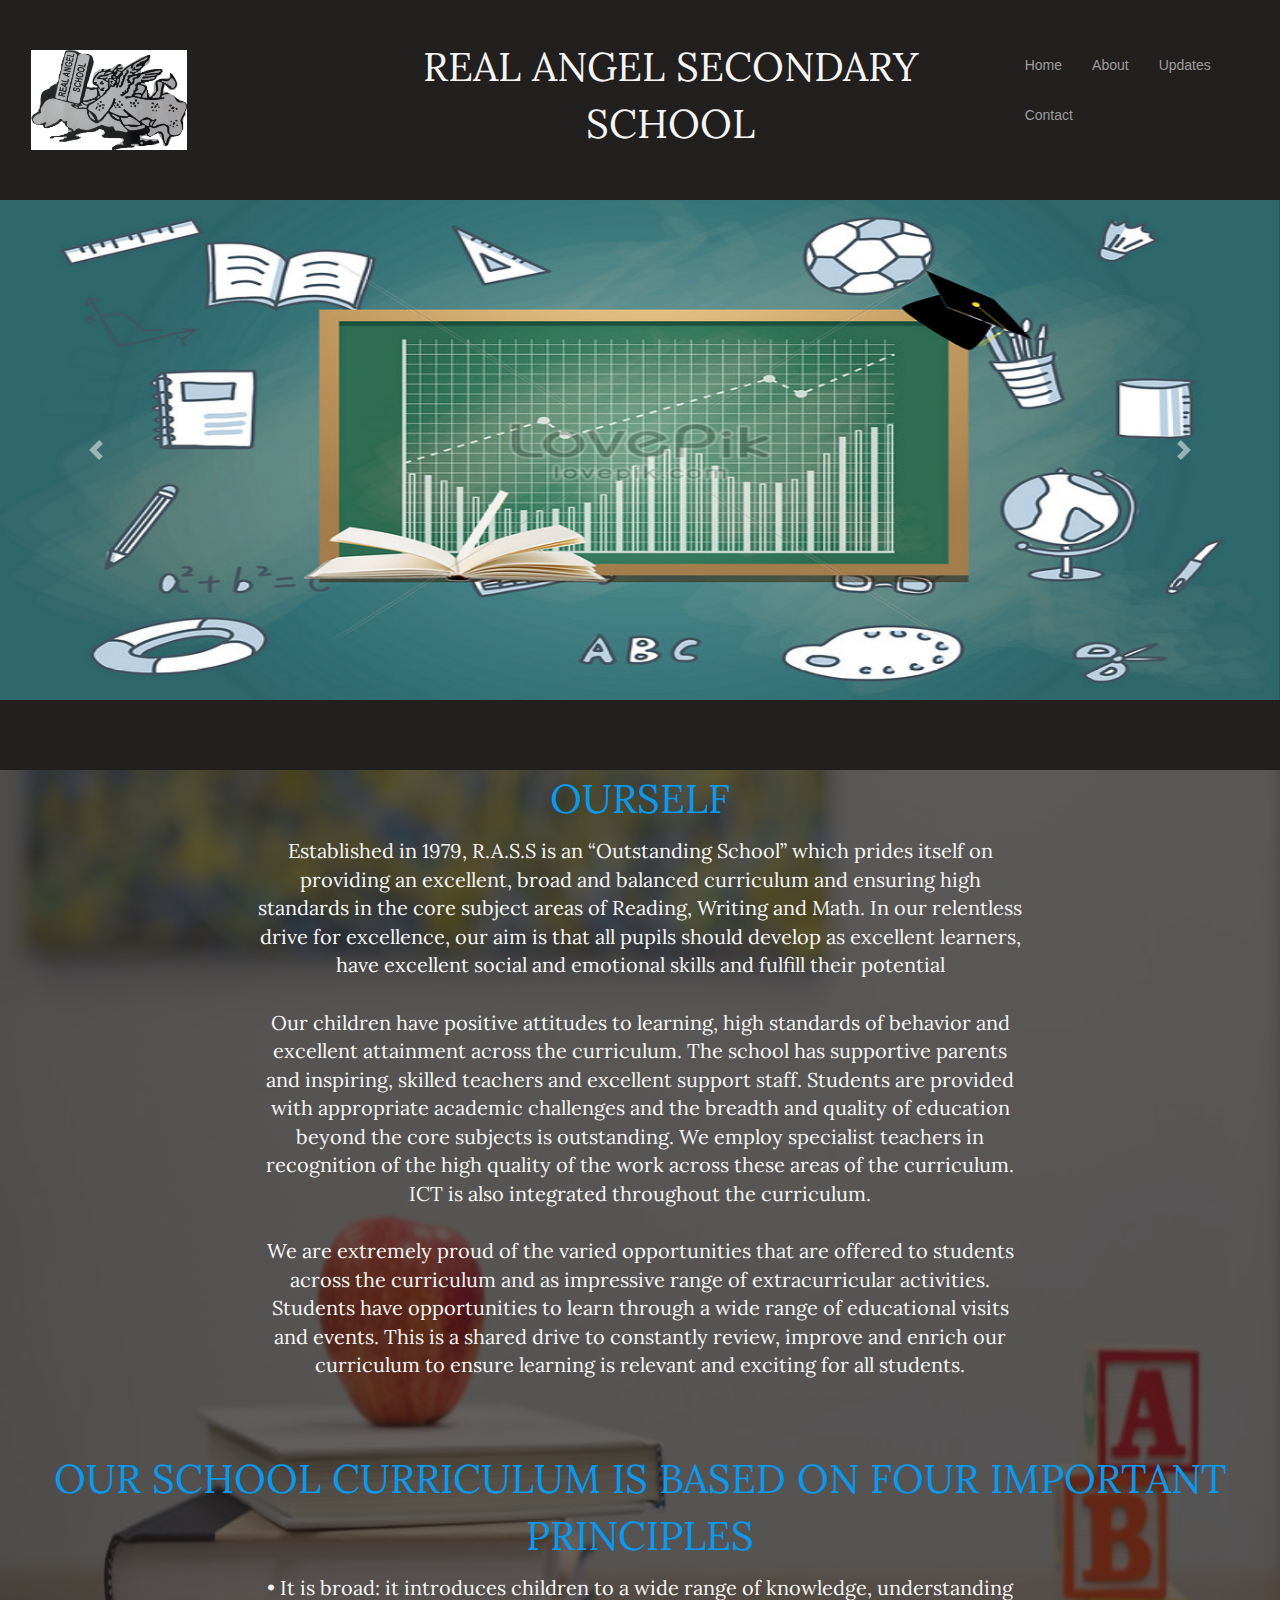
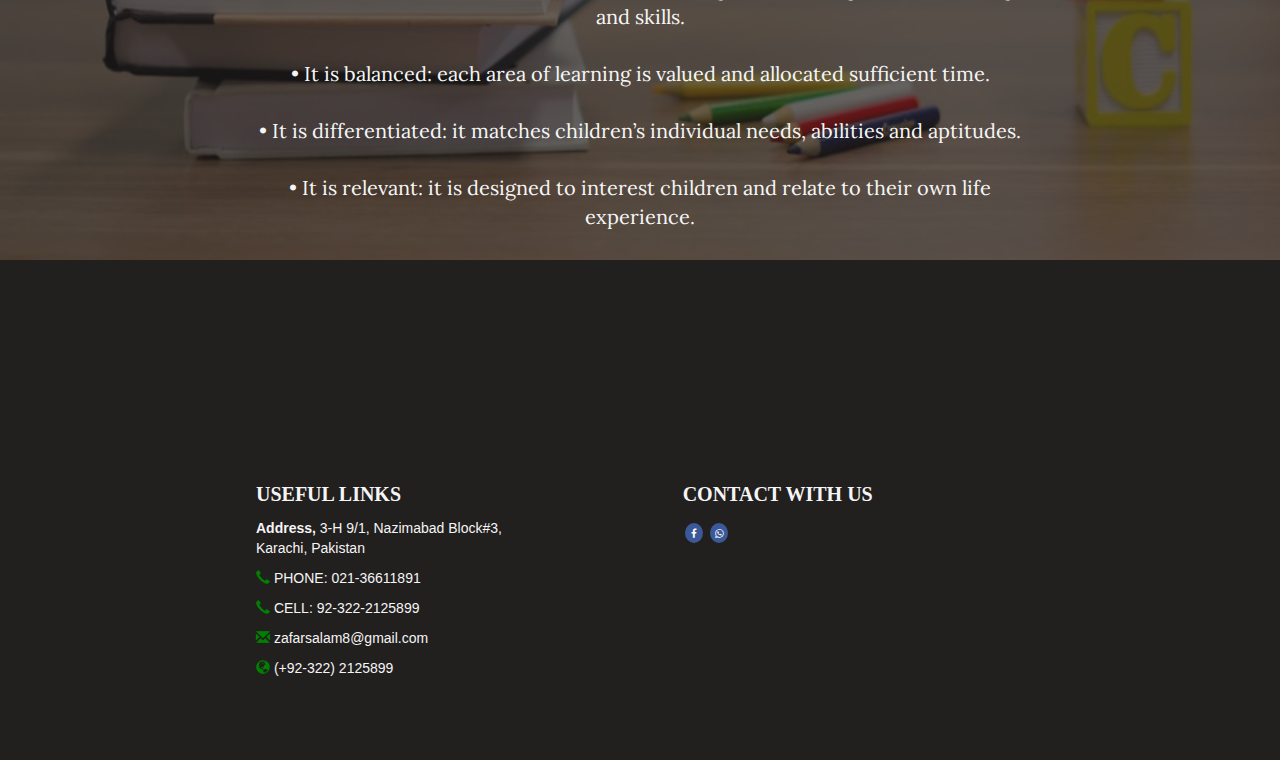
<file: index.html>
﻿<!DOCTYPE html>
<html>
<head>
    <meta charset="utf-8" />
    <title>Real Angel School</title>

    <link href="https://fonts.googleapis.com/css2?family=Lora:ital,wght@1,700&display=swap" rel="stylesheet">
    <link rel="stylesheet" href="https://stackpath.bootstrapcdn.com/bootstrap/4.4.1/css/bootstrap.min.css" integrity="sha384-Vkoo8x4CGsO3+Hhxv8T/Q5PaXtkKtu6ug5TOeNV6gBiFeWPGFN9MuhOf23Q9Ifjh" crossorigin="anonymous">
    <link rel="stylesheet" href="https://maxcdn.bootstrapcdn.com/bootstrap/3.4.1/css/bootstrap.min.css">
    <link rel="stylesheet" href="https://cdnjs.cloudflare.com/ajax/libs/font-awesome/4.7.0/css/font-awesome.min.css">
    <link href="StyleSheet1.css" rel="stylesheet" />

    <script src="https://ajax.googleapis.com/ajax/libs/jquery/3.3.1/jquery.min.js"></script>
    <script src="https://cdnjs.cloudflare.com/ajax/libs/popper.js/1.14.7/umd/popper.min.js"></script>
    <script src="https://stackpath.bootstrapcdn.com/bootstrap/4.3.1/js/bootstrap.min.js"></script>
    <script src="https://ajax.googleapis.com/ajax/libs/jquery/3.5.1/jquery.min.js"></script>
    <script src="https://maxcdn.bootstrapcdn.com/bootstrap/3.4.1/js/bootstrap.min.js"></script>
    <script src="https://code.jquery.com/jquery-3.2.1.slim.min.js" integrity="sha384-KJ3o2DKtIkvYIK3UENzmM7KCkRr/rE9/Qpg6aAZGJwFDMVNA/GpGFF93hXpG5KkN" crossorigin="anonymous"></script>
    <script src="https://cdnjs.cloudflare.com/ajax/libs/popper.js/1.12.9/umd/popper.min.js" integrity="sha384-ApNbgh9B+Y1QKtv3Rn7W3mgPxhU9K/ScQsAP7hUibX39j7fakFPskvXusvfa0b4Q" crossorigin="anonymous"></script>


</head>
<body style="background-color:#221f1f">
    <div id="top">
        <a href="index.html">
            <img id="logo1" src="Logo.jpg" />
        </a>

        <p id="name">REAL ANGEL SECONDARY SCHOOL</p>

        <nav class="navbar navbar-inverse">
            <div class="container-fluid">
                <ul style="color:red" class="nav navbar-nav">
                    <li><a href="index.html">Home</a></li>
                    <li><a href="about.html">About</a></li>
                    <li><a href="update.html">Updates </a></li>
                    <li><a href="contact.html">Contact</a></li>
                </ul>
            </div>
        </nav>
    </div>

    <div id="carouselExampleControls" class="carousel slide" data-ride="carousel">
        <div class="carousel-inner">
            <div class="carousel-item active">
                <img class="d-block w-100" src="slide1.jpg" alt="First slide">
            </div>
            <div class="carousel-item">
                <img class="d-block w-100" src="slide2.jpg" alt="Second slide">
            </div>
            <div class="carousel-item">
                <img class="d-block w-100" src="slide3.jpg" alt="Third slide">
            </div>
        </div>
        <a class="carousel-control-prev" href="#carouselExampleControls" role="button" data-slide="prev">
            <span class="carousel-control-prev-icon" aria-hidden="true"></span>
            <span class="sr-only">Previous</span>
        </a>
        <a class="carousel-control-next" href="#carouselExampleControls" role="button" data-slide="next">
            <span class="carousel-control-next-icon" aria-hidden="true"></span>
            <span class="sr-only">Next</span>
        </a>
    </div>

    <div class="background">
        <center>

            <p class="intro">OURSELF</p>
            <p class="detail">
                Established in 1979, R.A.S.S is an “Outstanding School” which prides itself on providing an excellent, broad and balanced curriculum and ensuring high standards in the core subject areas of Reading, Writing and Math. In our relentless drive for excellence, our aim is that all pupils should develop as excellent learners, have excellent social and emotional skills and fulfill their potential <br /> <br />

                Our children have positive attitudes to learning, high standards of behavior and excellent attainment across the curriculum. The school has supportive parents and inspiring, skilled teachers and excellent support staff. Students are provided with appropriate academic challenges and the breadth and quality of education beyond the core subjects is outstanding. We employ specialist teachers in recognition of the high quality of the work across these areas of the curriculum. ICT is also integrated throughout the curriculum. <br /> <br />

                We are extremely proud of the varied opportunities that are offered to students across the curriculum and as impressive range of extracurricular activities. Students have opportunities to learn through a wide range of educational visits and events. This is a shared drive to constantly review, improve and enrich our curriculum to ensure learning is relevant and exciting for all students.
            </p>

            <p class="intro">OUR SCHOOL CURRICULUM IS BASED ON FOUR IMPORTANT PRINCIPLES</p>
            <p class="detail">
                • It is broad: it introduces children to a wide range of knowledge, understanding and skills.<br /> <br />
                • It is balanced: each area of learning is valued and allocated sufficient time. <br /> <br />
                • It is differentiated: it matches children’s individual needs, abilities and aptitudes. <br /> <br />
                • It is relevant: it is designed to interest children and relate to their own life experience. <br /> <br />
            </p>

        </center>
    </div>

    <div id="end">

        <div id="contact">
            <p class="link">USEFUL LINKS</p>
            <p class="rabta">
                <b>Address,</b>
                3-H 9/1, Nazimabad Block#3, Karachi, Pakistan
            </p>
            <p class="rabta">  <span style="color:green " class="glyphicon glyphicon-earphone"></span> PHONE: 021-36611891</p>
            <p class="rabta">  <span style="color:green " class="glyphicon glyphicon-earphone"></span> CELL: 92-322-2125899</p>
            <p class="rabta"><span style="color:green " class="glyphicon glyphicon-envelope"></span> zafarsalam8@gmail.com</p>
            <p class="rabta"><span style="color:green " class="glyphicon glyphicon-globe"></span> (+92-322) 2125899</p>
        </div>

        <div id="social">
            <p class="link">CONTACT WITH US</p>
            <a href="https://www.facebook.com/Real-Angel-Secondary-School-162194503867191/" target="_blank" class="fa fa-facebook"></a>
            <a href="https://chat.whatsapp.com/Kw63bmJ8RgD1DmBDZWadZF" target="_blank" class="fa fa-whatsapp"></a>
        </div>

    </div>




</body>
</html>
</file>
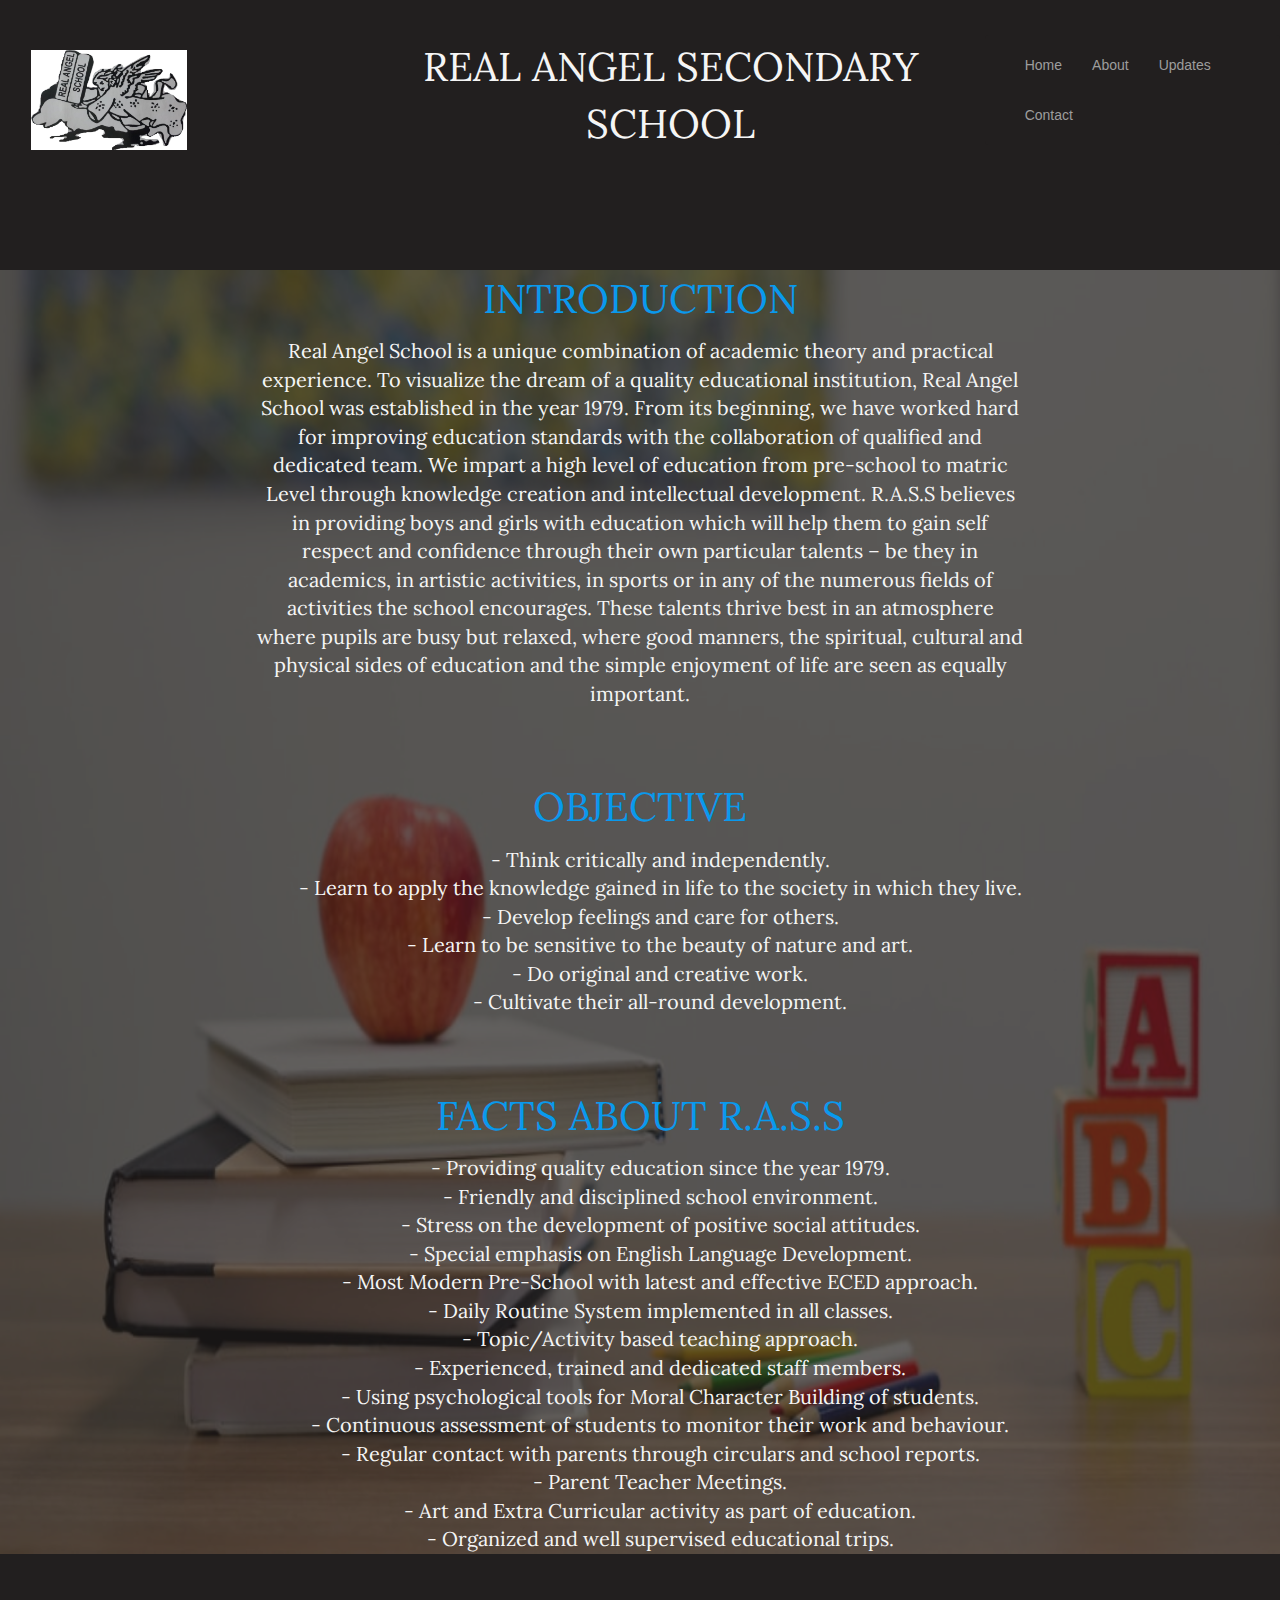
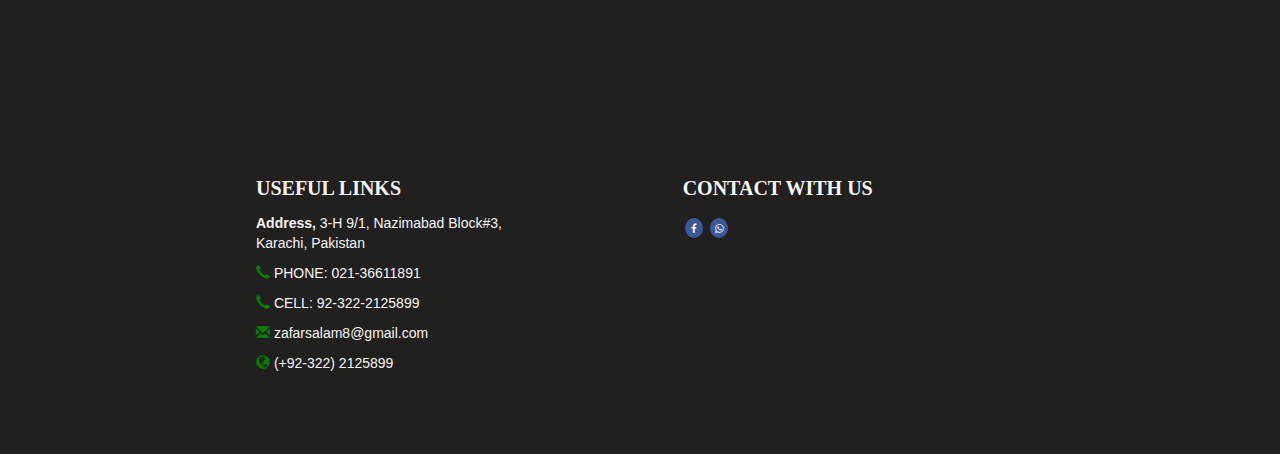
<file: about.html>
﻿<!DOCTYPE html>
<html>
<head>
    <meta charset="utf-8" />
    <title>About </title>

    <link href="https://fonts.googleapis.com/css2?family=Lora:ital,wght@1,700&display=swap" rel="stylesheet">
    <link rel="stylesheet" href="https://stackpath.bootstrapcdn.com/bootstrap/4.4.1/css/bootstrap.min.css" integrity="sha384-Vkoo8x4CGsO3+Hhxv8T/Q5PaXtkKtu6ug5TOeNV6gBiFeWPGFN9MuhOf23Q9Ifjh" crossorigin="anonymous">
    <link rel="stylesheet" href="https://maxcdn.bootstrapcdn.com/bootstrap/3.4.1/css/bootstrap.min.css">
    <link rel="stylesheet" href="https://cdnjs.cloudflare.com/ajax/libs/font-awesome/4.7.0/css/font-awesome.min.css">
    <link href="StyleSheet1.css" rel="stylesheet" />

    <script src="https://ajax.googleapis.com/ajax/libs/jquery/3.3.1/jquery.min.js"></script>
    <script src="https://cdnjs.cloudflare.com/ajax/libs/popper.js/1.14.7/umd/popper.min.js"></script>
    <script src="https://stackpath.bootstrapcdn.com/bootstrap/4.3.1/js/bootstrap.min.js"></script>
    <script src="https://ajax.googleapis.com/ajax/libs/jquery/3.5.1/jquery.min.js"></script>
    <script src="https://maxcdn.bootstrapcdn.com/bootstrap/3.4.1/js/bootstrap.min.js"></script>


</head>
<body style="background-color:#221f1f">

    <div id="top">

        <a href="index.html">
            <img id="logo1" src="Logo.jpg" />
        </a>

        <p id="name">REAL ANGEL SECONDARY SCHOOL</p>

        <nav class="navbar navbar-inverse">
            <div class="container-fluid">
                <ul style="color:red" class="nav navbar-nav">
                    <li><a href="index.html">Home</a></li>
                    <li><a href="about.html">About</a></li>
                    <li><a href="update.html">Updates </a></li>
                    <li><a href="contact.html">Contact</a></li>
                </ul>
            </div>
        </nav>
    </div>

    <div class="background">

        <center>
            <p class="intro"> INTRODUCTION </p>
            <p class="detail">
                Real Angel School is a unique combination of academic theory and practical experience. To visualize the dream of a quality educational institution, Real Angel School was established in the year 1979.



                From its beginning, we have worked hard for improving education standards with the collaboration of qualified and dedicated team.



                We impart a high level of education from pre-school to matric Level through knowledge creation and intellectual development.


                R.A.S.S believes in providing boys and girls with education which will help them to gain self respect and confidence through their own particular talents – be they in academics, in artistic activities, in sports or in any of the numerous fields of activities the school encourages. These talents thrive best in an atmosphere where pupils are busy but relaxed, where good manners, the spiritual, cultural and physical sides of education and the simple enjoyment of life are seen as equally important.
            </p>

            <p class="intro"> OBJECTIVE </p>

            <ul class="detail">
                <li>- Think critically and independently.</li>
                <li>- Learn to apply the knowledge gained in life to the society in which they live.</li>
                <li>- Develop feelings and care for others.</li>
                <li>- Learn to be sensitive to the beauty of nature and art.</li>
                <li>- Do original and creative work.</li>
                <li>- Cultivate their all-round development.</li>
            </ul>

            <p class="intro"> FACTS ABOUT R.A.S.S </p>
            <ul class="detail">
                <li>-  Providing quality education since the year 1979.</li>
                <li>-  Friendly and disciplined school environment.</li>
                <li>-  Stress on the development of positive social attitudes.</li>
                <li>-  Special emphasis on English Language Development.</li>
                <li>-  Most Modern Pre-School with latest and effective ECED approach.</li>
                <li>-  Daily Routine System implemented in all classes.</li>
                <li>-  Topic/Activity based teaching approach.</li>
                <li>-  Experienced, trained and dedicated staff members.</li>
                <li>-  Using psychological tools for Moral Character Building of students.</li>
                <li>-  Continuous assessment of students to monitor their work and behaviour.</li>
                <li>-  Regular contact with parents through circulars and school reports.</li>
                <li>-  Parent Teacher Meetings.</li>
                <li>-  Art and Extra Curricular activity as part of education.</li>
                <li>-  Organized and well supervised educational trips.</li>
            </ul>

        </center>

    </div>

    <div id="end">

        <div id="contact">
            <p class="link">USEFUL LINKS</p>
            <p class="rabta">
                <b>Address,</b>
                3-H 9/1, Nazimabad Block#3, Karachi, Pakistan
            </p>
            <p class="rabta">  <span style="color:green " class="glyphicon glyphicon-earphone"></span> PHONE: 021-36611891</p>
            <p class="rabta">  <span style="color:green " class="glyphicon glyphicon-earphone"></span> CELL: 92-322-2125899</p>
            <p class="rabta"><span style="color:green " class="glyphicon glyphicon-envelope"></span> zafarsalam8@gmail.com</p>
            <p class="rabta"><span style="color:green " class="glyphicon glyphicon-globe"></span> (+92-322) 2125899</p>
        </div>

        <div id="social">
            <p class="link">CONTACT WITH US</p>
            <a href="https://www.facebook.com/Real-Angel-Secondary-School-162194503867191/" target="_blank" class="fa fa-facebook"></a>
            <a href="https://chat.whatsapp.com/Kw63bmJ8RgD1DmBDZWadZF" target="_blank" class="fa fa-whatsapp"></a>
        </div>

    </div>

</body>
</html>
</file>
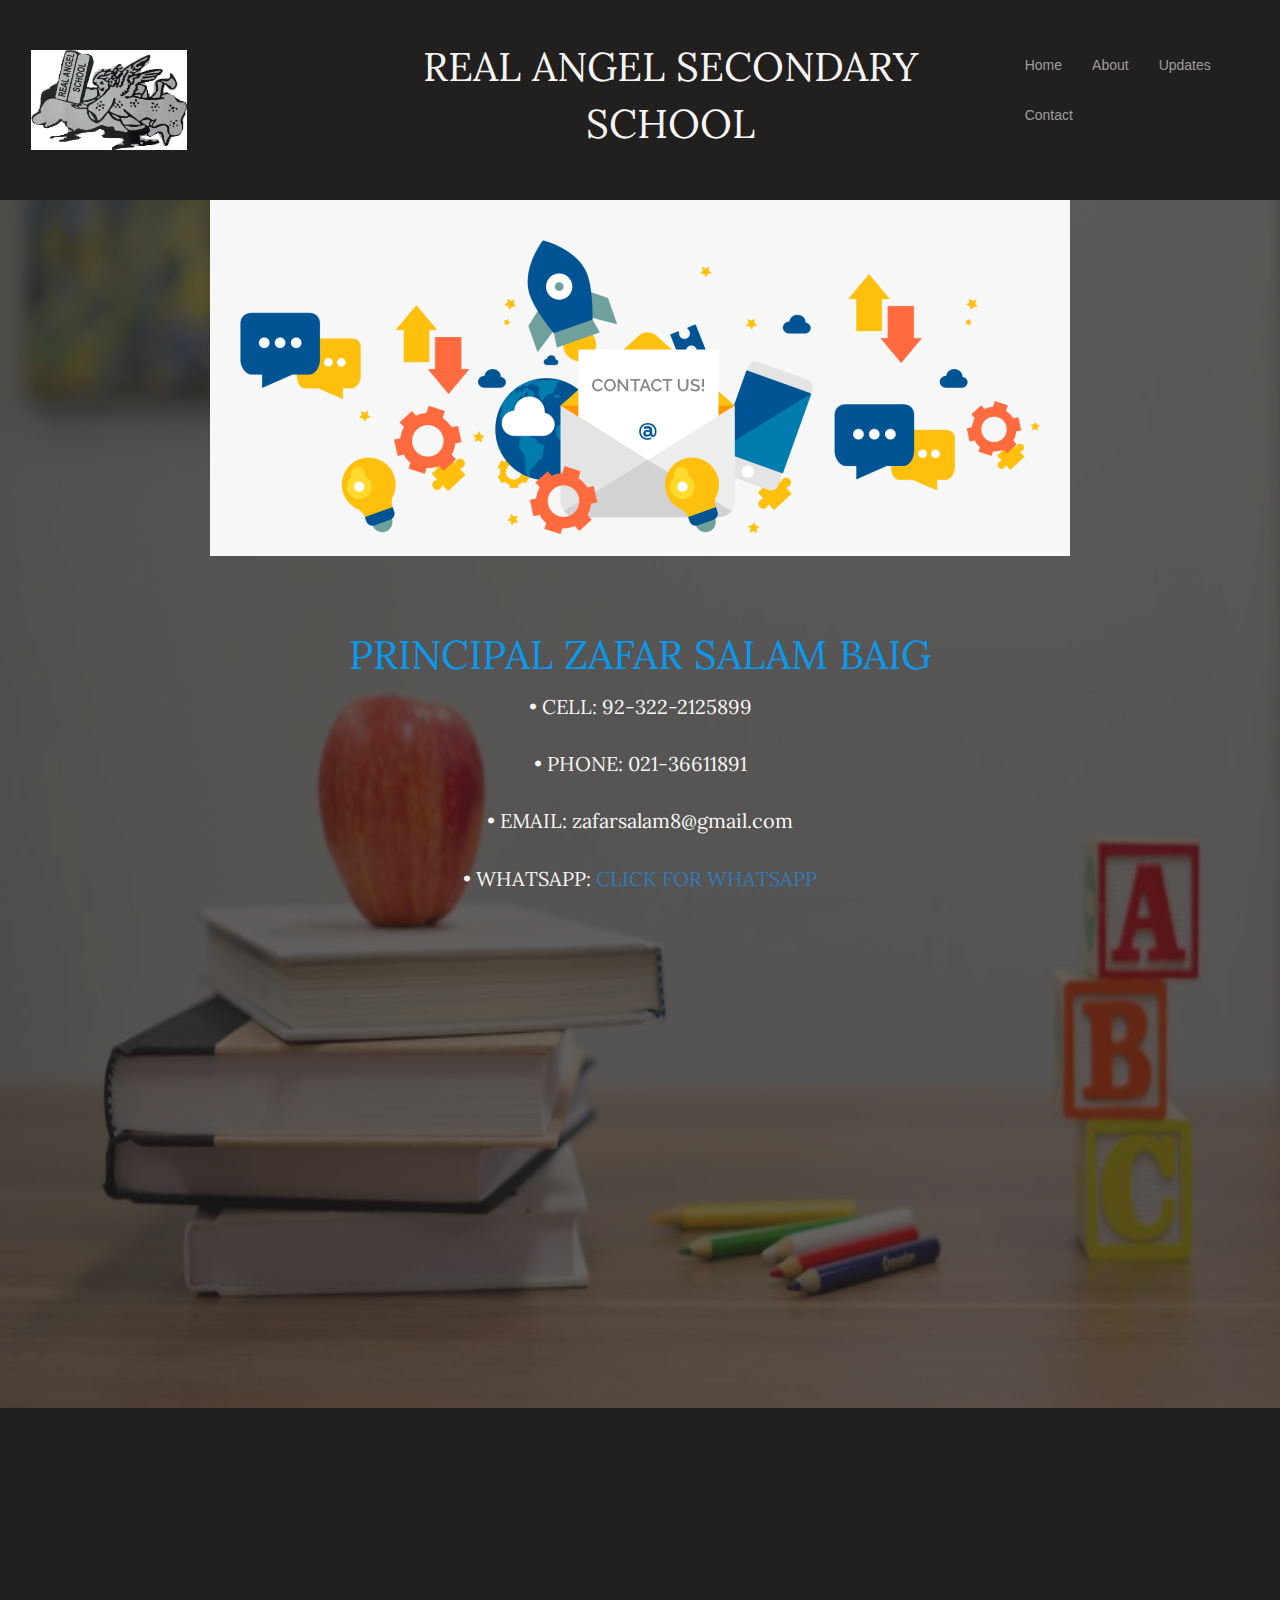
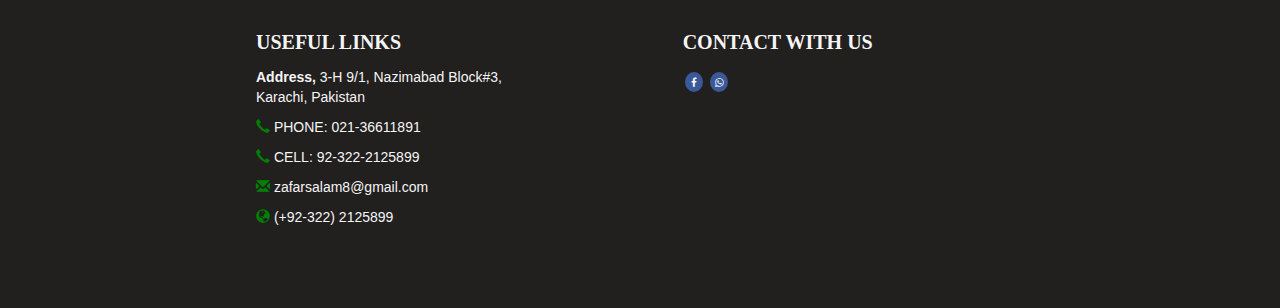
<file: contact.html>
﻿<!DOCTYPE html>
<html>
<head>
    <meta charset="utf-8" />
    <title>Contact</title>

    <link href="https://fonts.googleapis.com/css2?family=Lora:ital,wght@1,700&display=swap" rel="stylesheet">
    <link rel="stylesheet" href="https://stackpath.bootstrapcdn.com/bootstrap/4.4.1/css/bootstrap.min.css" integrity="sha384-Vkoo8x4CGsO3+Hhxv8T/Q5PaXtkKtu6ug5TOeNV6gBiFeWPGFN9MuhOf23Q9Ifjh" crossorigin="anonymous">
    <link rel="stylesheet" href="https://maxcdn.bootstrapcdn.com/bootstrap/3.4.1/css/bootstrap.min.css">
    <link rel="stylesheet" href="https://cdnjs.cloudflare.com/ajax/libs/font-awesome/4.7.0/css/font-awesome.min.css">
    <link href="StyleSheet1.css" rel="stylesheet" />

    <script src="https://ajax.googleapis.com/ajax/libs/jquery/3.3.1/jquery.min.js"></script>
    <script src="https://cdnjs.cloudflare.com/ajax/libs/popper.js/1.14.7/umd/popper.min.js"></script>
    <script src="https://stackpath.bootstrapcdn.com/bootstrap/4.3.1/js/bootstrap.min.js"></script>
    <script src="https://ajax.googleapis.com/ajax/libs/jquery/3.5.1/jquery.min.js"></script>
    <script src="https://maxcdn.bootstrapcdn.com/bootstrap/3.4.1/js/bootstrap.min.js"></script>


</head>
<body style="background-color:#221f1f">

    <div id="top">

        <a href="index.html">
            <img id="logo1" src="Logo.jpg" />
        </a>

        <p id="name">REAL ANGEL SECONDARY SCHOOL</p>

        <nav class="navbar navbar-inverse">
            <div class="container-fluid">
                <ul style="color:red" class="nav navbar-nav">
                    <li><a href="index.html">Home</a></li>
                    <li><a href="about.html">About</a></li>
                    <li><a href="update.html">Updates </a></li>
                    <li><a href="contact.html">Contact</a></li>
                </ul>
            </div>
        </nav>
    </div>

    <div class="background">
        <center>


            <div>
                <img class="pics" src="contactus.png" />
            </div>
            <p class="intro">PRINCIPAL ZAFAR SALAM BAIG</p>
            <p class="detail">
                • CELL: 92-322-2125899 <br /> <br />
                • PHONE: 021-36611891 <br /> <br />
                • EMAIL: zafarsalam8@gmail.com <br /> <br />
                • WHATSAPP: <a href="https://chat.whatsapp.com/Kw63bmJ8RgD1DmBDZWadZF" target="_blank">CLICK FOR WHATSAPP </a>
            </p>

            <iframe id="map" src="https://www.google.com/maps/embed?pb=!1m18!1m12!1m3!1d3618.612076861815!2d67.0209181153904!3d24.911210449355842!2m3!1f0!2f0!3f0!3m2!1i1024!2i768!4f13.1!3m3!1m2!1s0x3eb33fbf5b907fbd%3A0x7dd52fe1dc8845ec!2sReal%20Angel%20School!5e0!3m2!1sen!2s!4v1590757786857!5m2!1sen!2s" width="600" height="450" frameborder="0" style="border:0;" allowfullscreen="" aria-hidden="false" tabindex="0"></iframe>

        </center>

    </div>

    <div id="end">

        <div id="contact">
            <p class="link">USEFUL LINKS</p>
            <p class="rabta">
                <b>Address,</b>
                3-H 9/1, Nazimabad Block#3, Karachi, Pakistan
            </p>
            <p class="rabta">  <span style="color:green " class="glyphicon glyphicon-earphone"></span> PHONE: 021-36611891</p>
            <p class="rabta">  <span style="color:green " class="glyphicon glyphicon-earphone"></span> CELL: 92-322-2125899</p>
            <p class="rabta"><span style="color:green " class="glyphicon glyphicon-envelope"></span> zafarsalam8@gmail.com</p>
            <p class="rabta"><span style="color:green " class="glyphicon glyphicon-globe"></span> (+92-322) 2125899</p>
        </div>

        <div id="social">
            <p class="link">CONTACT WITH US</p>
            <a href="https://www.facebook.com/Real-Angel-Secondary-School-162194503867191/" target="_blank" class="fa fa-facebook"></a>
            <a href="https://chat.whatsapp.com/Kw63bmJ8RgD1DmBDZWadZF" target="_blank" class="fa fa-whatsapp"></a>
        </div>

    </div>

</body>
</html>
</file>
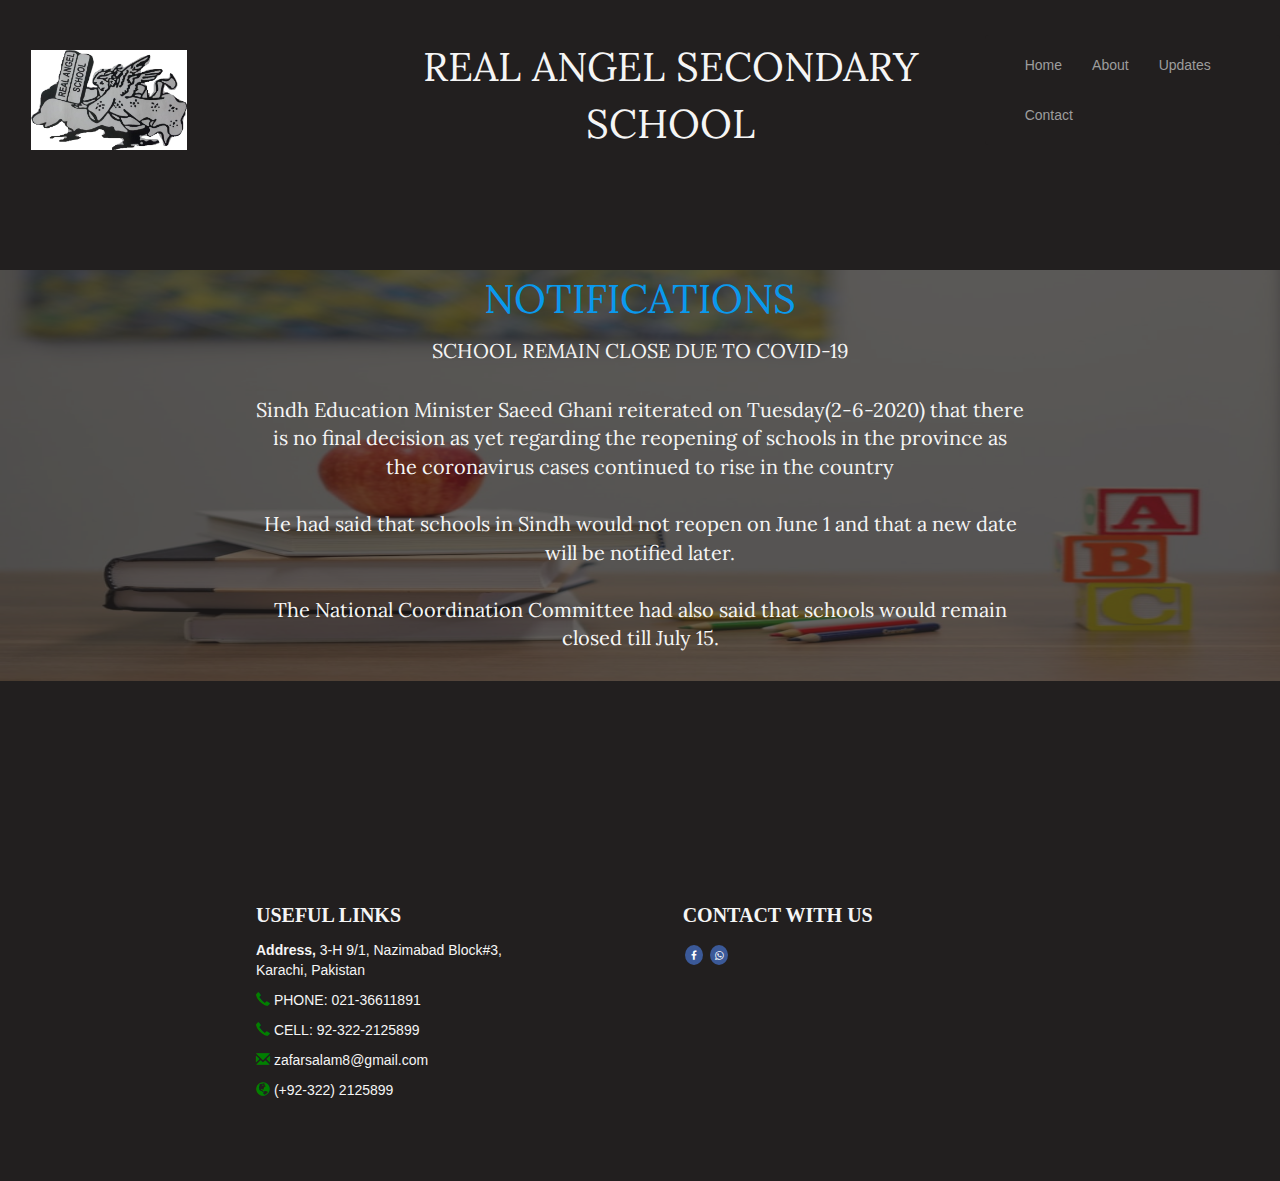
<file: update.html>
﻿<!DOCTYPE html>
<html>
<head>
    <meta charset="utf-8" />
    <title>Updates</title>

    <link href="https://fonts.googleapis.com/css2?family=Lora:ital,wght@1,700&display=swap" rel="stylesheet">
    <link rel="stylesheet" href="https://stackpath.bootstrapcdn.com/bootstrap/4.4.1/css/bootstrap.min.css" integrity="sha384-Vkoo8x4CGsO3+Hhxv8T/Q5PaXtkKtu6ug5TOeNV6gBiFeWPGFN9MuhOf23Q9Ifjh" crossorigin="anonymous">
    <link rel="stylesheet" href="https://maxcdn.bootstrapcdn.com/bootstrap/3.4.1/css/bootstrap.min.css">
    <link rel="stylesheet" href="https://cdnjs.cloudflare.com/ajax/libs/font-awesome/4.7.0/css/font-awesome.min.css">
    <link href="StyleSheet1.css" rel="stylesheet" />

    <script src="https://ajax.googleapis.com/ajax/libs/jquery/3.3.1/jquery.min.js"></script>
    <script src="https://cdnjs.cloudflare.com/ajax/libs/popper.js/1.14.7/umd/popper.min.js"></script>
    <script src="https://stackpath.bootstrapcdn.com/bootstrap/4.3.1/js/bootstrap.min.js"></script>
    <script src="https://ajax.googleapis.com/ajax/libs/jquery/3.5.1/jquery.min.js"></script>
    <script src="https://maxcdn.bootstrapcdn.com/bootstrap/3.4.1/js/bootstrap.min.js"></script>


</head>
<body style="background-color:#221f1f">

    <div id="top">

        <a href="index.html">
            <img id="logo1" src="Logo.jpg" />
        </a>

        <p id="name">REAL ANGEL SECONDARY SCHOOL</p>

        <nav class="navbar navbar-inverse">
            <div class="container-fluid">
                <ul style="color:red" class="nav navbar-nav">
                    <li><a href="index.html">Home</a></li>
                    <li><a href="about.html">About</a></li>
                    <li><a href="update.html">Updates </a></li>
                    <li><a href="contact.html">Contact</a></li>
                </ul>
            </div>
        </nav>
    </div>

    <div class="background">
        <center>
            <p class="intro"> NOTIFICATIONS </p>
            <p class="detail">
                SCHOOL REMAIN CLOSE DUE TO COVID-19
            </p>
            <br />
            <p class="detail">
                Sindh Education Minister Saeed Ghani reiterated on Tuesday(2-6-2020) that there is no final decision as yet regarding the reopening of schools in the province as the coronavirus cases continued to rise in the country <br /><br />
                
                He had said that schools in Sindh would not reopen on June 1 and that a new date will be notified later. <br /><br />

                The National Coordination Committee had also said that schools would remain closed till July 15. <br /><br />
            </p>

        </center>
    </div>

    <div id="end">

        <div id="contact">
            <p class="link">USEFUL LINKS</p>
            <p class="rabta">
                <b>Address,</b>
                3-H 9/1, Nazimabad Block#3, Karachi, Pakistan
            </p>
            <p class="rabta">  <span style="color:green " class="glyphicon glyphicon-earphone"></span> PHONE: 021-36611891</p>
            <p class="rabta">  <span style="color:green " class="glyphicon glyphicon-earphone"></span> CELL: 92-322-2125899</p>
            <p class="rabta"><span style="color:green " class="glyphicon glyphicon-envelope"></span> zafarsalam8@gmail.com</p>
            <p class="rabta"><span style="color:green " class="glyphicon glyphicon-globe"></span> (+92-322) 2125899</p>
        </div>

        <div id="social">
            <p class="link">CONTACT WITH US</p>
            <a href="https://www.facebook.com/Real-Angel-Secondary-School-162194503867191/" target="_blank" class="fa fa-facebook"></a>
            <a href="https://chat.whatsapp.com/Kw63bmJ8RgD1DmBDZWadZF" target="_blank" class="fa fa-whatsapp"></a>
        </div>

    </div>

</body>
</html>
</file>
<file: StyleSheet1.css>
﻿
.background {
    width: 100%;
    height: 100%;
    display: block;
    position: relative;
}

    .background::after {
        content: "";
        background: url("school.jpg");
        background-repeat: no-repeat;
        background-size: 100% 100%;
        opacity: 0.3;
        top: 0;
        left: 0;
        bottom: 0;
        right: 0;
        position: absolute;
        z-index: -1;
    }

/*Head*/
#top {
    display: flex;
    flex-direction: row;
    justify-content: space-between;
    text-align: center;
    align-items:center;
    width: 100%;
    height: 200px;
    background-color: #221f1f;
}

#logo1 {
    
    margin-left:20%;
    height: 100px;
}

#name {
    position:relative;
    left:100px;
    margin-left: 10%;
    font-size: 40px;
    color: whitesmoke;
    font-family: 'Lora', serif;
}


.navbar {
    border:0 !important;
    background-color: #221f1f;
    margin-left: 10%;
}

.container-fluid ul {
    display: flex;
    flex-direction: row
}

/*Home*/
.d-block{

height:500px !important;
}


/*About*/
.intro {
    margin-top: 70px;
    font-size: 40px;
    color: #0a99ed;
    font-family: 'Lora', serif;
}

.detail {
    width:60%;
    color:whitesmoke;
    font-family: 'Lora', serif;
    font-size: 20px;
    list-style:none;
}

/*Contact*/


#map{
    margin-top:50px;
}

/*foot*/
#end {
    display: flex;
    flex-direction: row;
    width: 100%;
    background-color: #221f1f;
    height: 350px;
    margin-top: 150px;
}

#contact {
    margin-left: 20%;
    width: 30%;
}

.rabta {
    color: whitesmoke;
}

.link {
    color: whitesmoke;
    font-weight: bold;
    font-size: 20px;
    font-family: 'Palatino Linotype';
    margin-top: 70px;
}

.fa {
    padding: 5px;
    font-size: 10px;
    width: 3%;
    text-align: center;
    text-decoration: none;
    margin: 5px 2px;
    border-radius: 50%;
}

    .fa:hover {
        opacity: 0.4;
    }

.fa-facebook {
    background: #3B5998;
    color: white;
}

.fa-whatsapp {
    background: #3B5998;
    color: white;
}


#social {
    width: 60%;
    margin-left: 10%;
}
</file>
